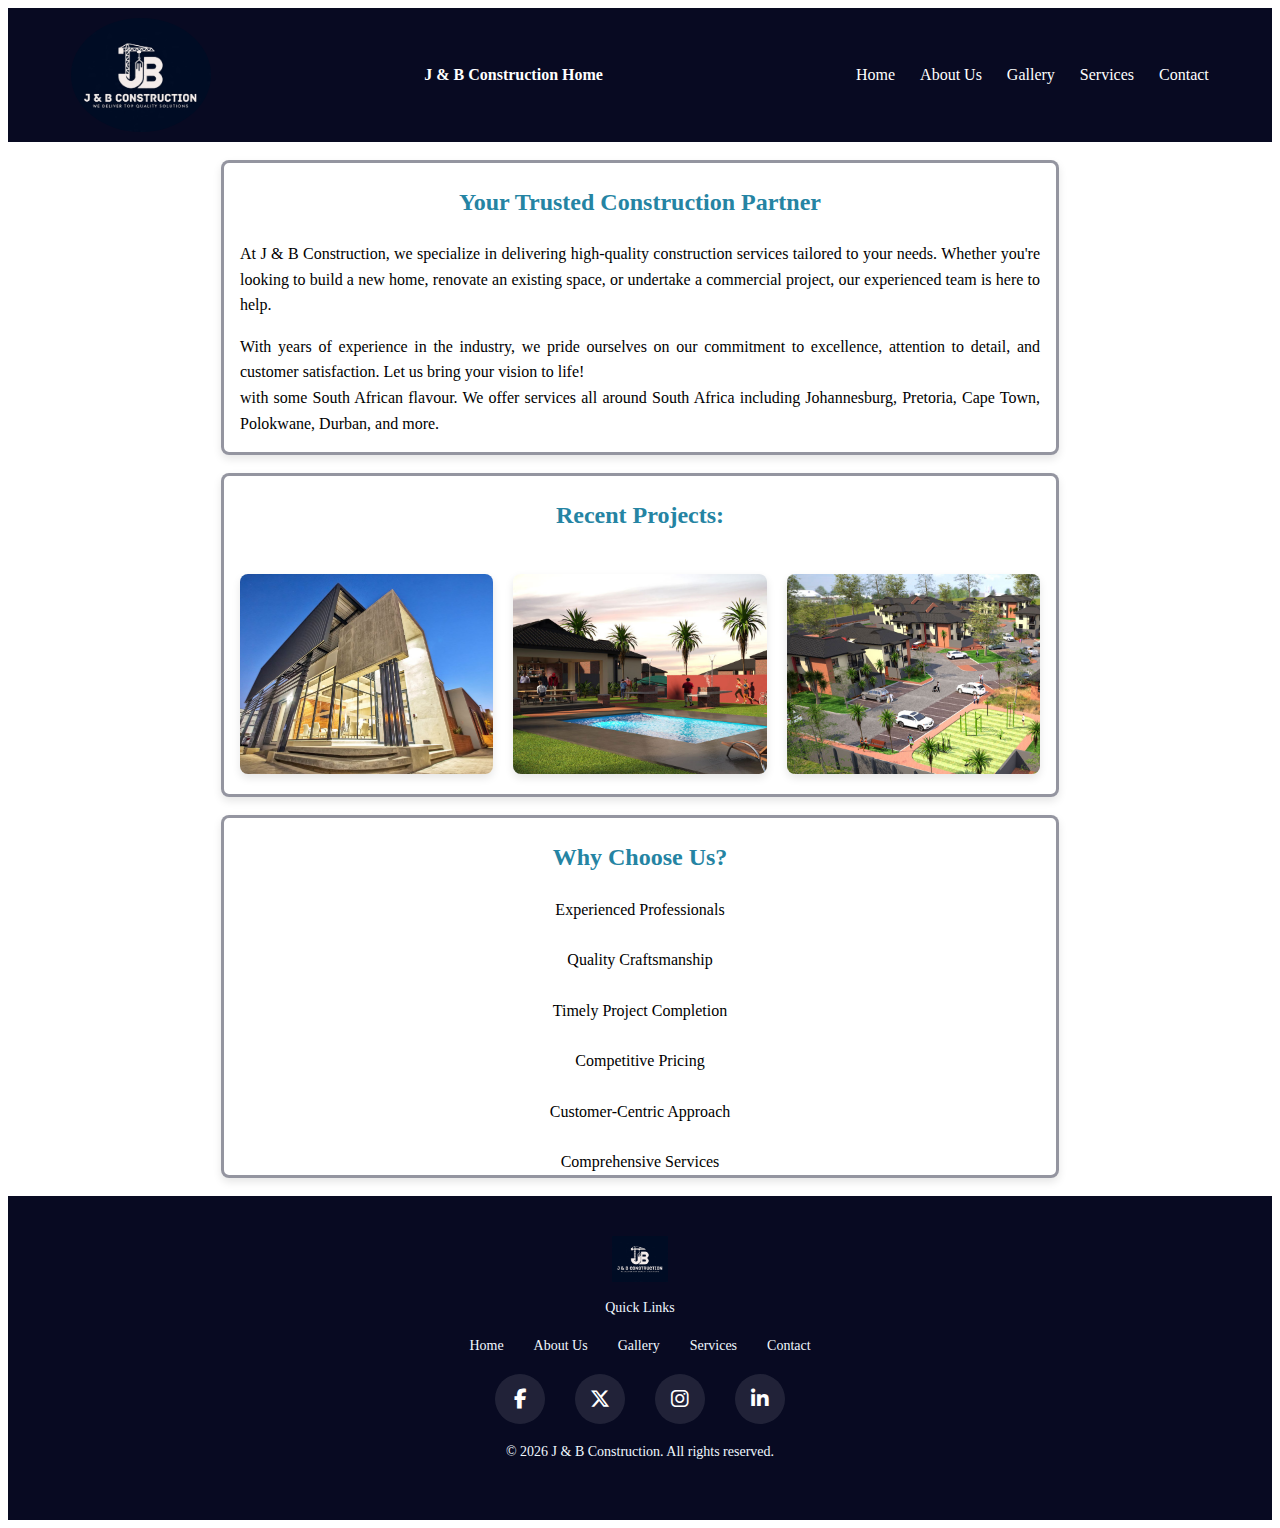
<file: index.html>
<!Doctype html>
<html lang="en">
<head>
    <meta charset="UTF-8">
     <!--  Meta Tags -->
  <meta name="author" content="Mokadi Motsuenyane">
  <meta name="description" content="Contact J & B Construction for reliable residential and commercial construction services in South Africa. Call us for quotes, consultations, and project inquiries. Quality workmanship you can trust.">
  <meta name="keywords" content="J & B Construction, construction company South Africa, residential construction, commercial construction services, building contractors, renovation services, construction quotes">
    <meta name="viewport" content="width=device-width, initial-scale=1.0">
    <title>Home| J & B Contsruction</title> 
    <link rel="stylesheet" href="css_assets/styles.css">
    <link rel="icon" href="images/logo.jpg" type="image/x-icon">
    <link rel="stylesheet" href="https://cdnjs.cloudflare.com/ajax/libs/font-awesome/6.5.0/css/all.min.css">
    <script src="js_assets/script.js"></script>
    <meta property="og:title" content="J & B Construction | Professional Building Services">
<meta property="og:description" content="J & B Construction offers trusted residential and commercial construction services across South Africa. Contact us today for expert building solutions.">
<meta property="og:type" content="website">
<meta property="og:image" content="images/logo.jpg">
<meta property="og:url" content="https://www.yourwebsite.co.za/">

</head>
<body>
    <header>
        
        <nav>
        <img src="images/altlogo.jpg" alt="J & B Construction Logo">

        <!-- Page Title -->
        <p><strong>J & B Construction Home </strong></p>
        <button class="nav-toggle" id="navToggle" aria-label="Toggle navigation menu">
                <i class="fa-solid fa-bars"></i>
            </button>
            <ul>
                <li><a href="index.html">Home</a></li>
                <li><a href="about.html">About Us</a></li>
                <li><a href="gallery.html">Gallery</a></li>
                <li><a href="services.html">Services</a></li>
                <li><a href="contact.html">Contact</a></li>
            </ul>
        </nav>
    </header>
    <main>
        <br>
        <section>
            <h2>Your Trusted Construction Partner</h2>
            <p>At J & B Construction, we specialize in delivering high-quality construction services tailored to your needs. Whether you're looking to build a new home, renovate an existing space, or undertake a commercial project, our experienced team is here to help.</p>
            <p>With years of experience in the industry, we pride ourselves on our commitment to excellence, attention to detail, and customer satisfaction. Let us bring your vision to life!
                <br> with some South African flavour.
                 We offer services all around South Africa including Johannesburg, Pretoria, Cape Town, Polokwane, Durban, and more.
            </p>
        </section>
        <br>
        <section>
            <h2>Recent Projects: </h2>
            <div class="gallery">
                <img src="images/project1.jpg" alt="Project 1">
                <img src="images/project2.jpg" alt="Project 2">
                <img src="images/project3.jpg" alt="Project 3">
        </section>
        <br>
        <section>
            <h2>Why Choose Us?</h2>
            <ul>
                <li>Experienced Professionals</li>
                <li>Quality Craftsmanship</li>
                <li>Timely Project Completion</li>
                <li>Competitive Pricing</li>
                <li>Customer-Centric Approach</li>
                <li>Comprehensive Services</li>
            </ul>
        </section>
        <br>
    </main>
    </body>
   <!-- FOOTER -->
<footer>
     <img src="images/altlogo.jpg" alt ="Description" class ="icon"><p> Quick Links</p>

    <div class="footer-links">
        <ul>
            <li><a href="index.html">Home</a></li>
            <li><a href="about.html">About Us</a></li>
            <li><a href="gallery.html">Gallery</a></li>
            <li><a href="services.html">Services</a></li>
            <li><a href="contact.html">Contact</a></li>
        </ul>
    </div>
    <div class="footer-links">
    <ul>
        <li>
            <a class="social-btn facebook" href="https://www.facebook.com/jbconstruction" target="_blank" aria-label="Facebook">
                <i class="fa-brands fa-facebook-f"></i>
            </a>
        </li>
        <li>
            <a class="social-btn twitter" href="https://www.twitter.com/jbconstruction" target="_blank" aria-label="Twitter">
                <i class="fa-brands fa-x-twitter"></i>
            </a>
        </li>
        <li>
            <a class="social-btn instagram" href="https://www.instagram.com/jbconstruction" target="_blank" aria-label="Instagram">
                <i class="fa-brands fa-instagram"></i>
            </a>
        </li>
        <li>
            <a class="social-btn linkedin" href="https://www.linkedin.com/company/jbconstruction" target="_blank" aria-label="LinkedIn">
                <i class="fa-brands fa-linkedin-in"></i>
            </a>
        </li>
    </ul>
</div>

    <p>&copy; 2026 J & B Construction. All rights reserved.</p>
</footer>

</body>
</html>
</file>
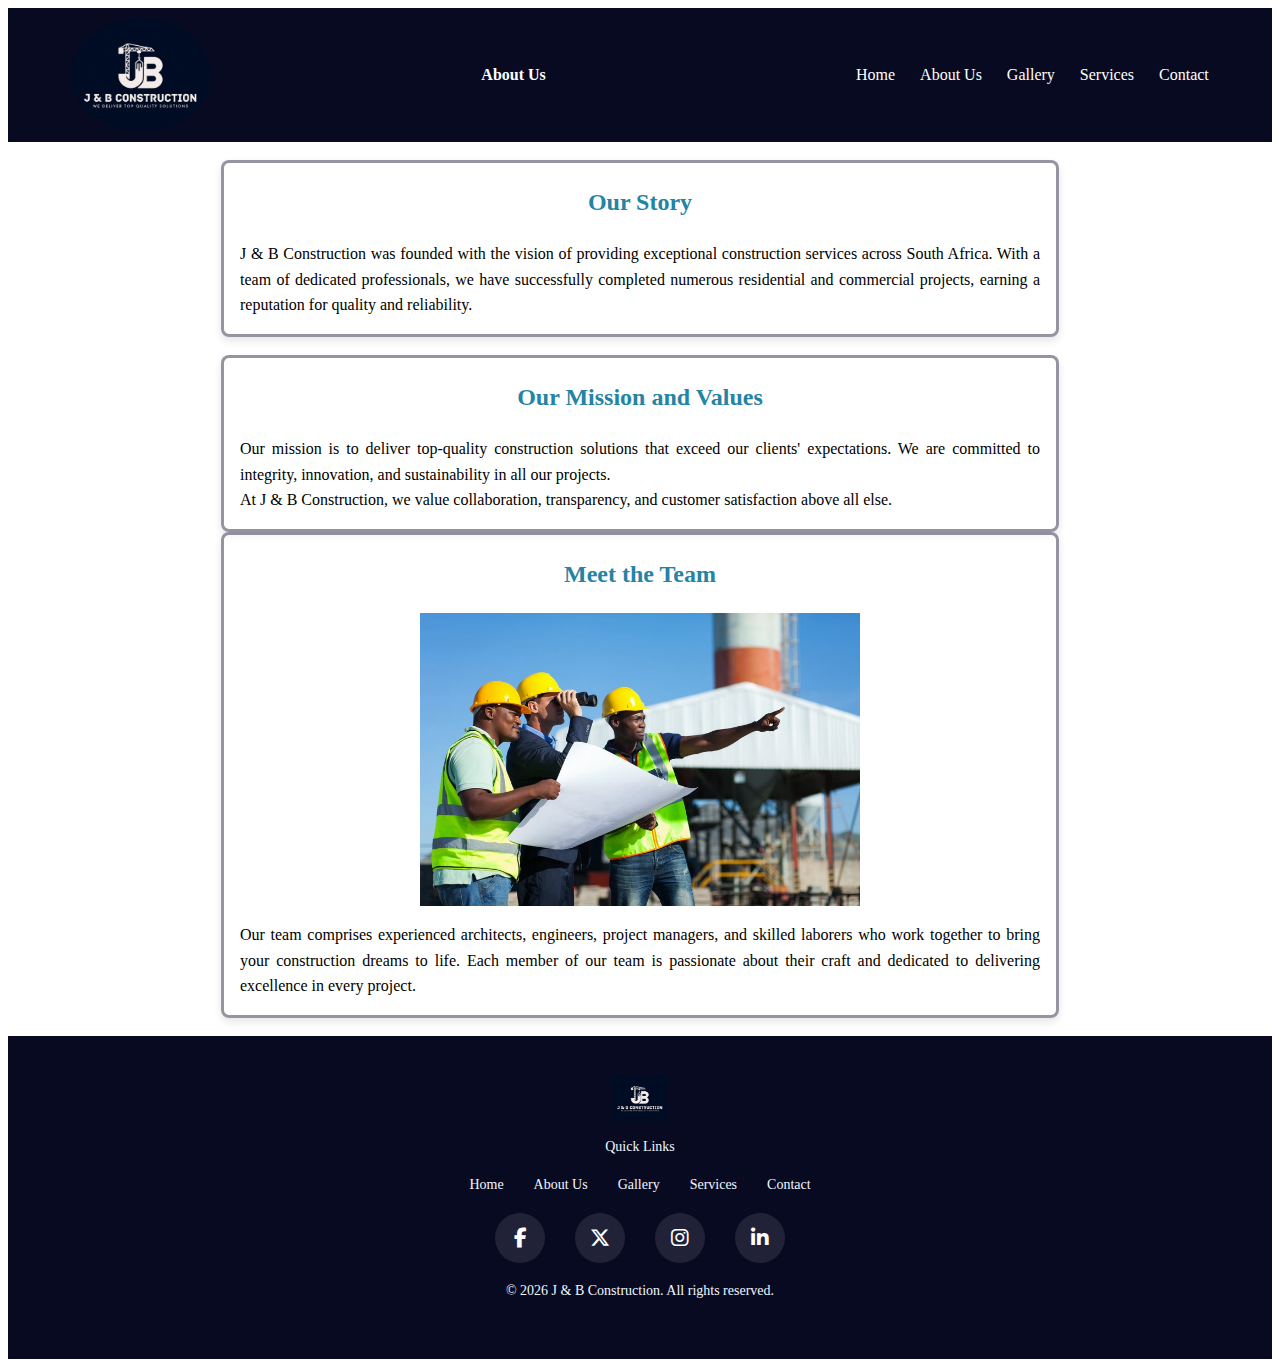
<file: about.html>
<!DOCTYPE html>
<html lang="en">
<head>
    <meta charset="UTF-8">
    <!--  Meta Tags -->
  <meta name="author" content="Mokadi Motsuenyane">
  <meta name="description" content="Contact J & B Construction for reliable residential and commercial construction services in South Africa. Call us for quotes, consultations, and project inquiries. Quality workmanship you can trust.">
  <meta name="keywords" content="J & B Construction, construction company South Africa, residential construction, commercial construction services, building contractors, renovation services, construction quotes">

    <meta name="viewport" content="width=device-width, initial-scale=1.0">
    <title>About | J & B Construction</title>
    <link rel="stylesheet" href="css_assets/styles.css">
    <link rel="icon" href="images/logo.jpg" type="image/x-icon">
     <link rel="stylesheet" href="https://cdnjs.cloudflare.com/ajax/libs/font-awesome/6.5.0/css/all.min.css">
      <script src="js_assets/script.js"></script>
      <meta property="og:title" content="J & B Construction | Professional Building Services">
<meta property="og:description" content="J & B Construction offers trusted residential and commercial construction services across South Africa. Contact us today for expert building solutions.">
<meta property="og:type" content="website">
<meta property="og:image" content="images/logo.jpg">
<meta property="og:url" content="https://www.yourwebsite.co.za/">

    </head>

<body>

<header>
    <nav>
        <!-- Logo -->
        <img src="images/altlogo.jpg" alt="J & B Construction Logo">

        <!-- Page Title -->
        <p><strong>About Us</strong></p>

        <!-- Navigation -->
         <button class="nav-toggle" id="navToggle" aria-label="Toggle navigation menu">
                <i class="fa-solid fa-bars"></i>
            </button>
        <ul>
            <li><a href="index.html">Home</a></li>
            <li><a href="about.html">About Us</a></li>
            <li><a href="gallery.html">Gallery</a></li>
            <li><a href="services.html">Services</a></li>
            <li><a href="contact.html">Contact</a></li>
        </ul>
    </nav>
</header>

<main>
    <br>
    <section>
        <h2>Our Story</h2>
        <p>
            J & B Construction was founded with the vision of providing exceptional
            construction services across South Africa. With a team of dedicated
            professionals, we have successfully completed numerous residential
            and commercial projects, earning a reputation for quality and reliability.
        </p>
    </section>
    <br>
    <section>
        <h2>Our Mission and Values</h2>
        <p>
            Our mission is to deliver top-quality construction solutions that exceed
            our clients' expectations. We are committed to integrity, innovation, and
            sustainability in all our projects.
            <br> At J & B Construction, we value
            collaboration, transparency, and customer satisfaction above all else.
        </p>
    </section>

    <section>
        <h2>Meet the Team</h2>

        <div class="team">
            <img src="images/team.jpg" alt="J & B Construction Team">
        </div>

        <p>
            Our team comprises experienced architects, engineers, project managers,
            and skilled laborers who work together to bring your construction dreams
            to life. Each member of our team is passionate about their craft and
            dedicated to delivering excellence in every project.
        </p>
    </section>
    <br>
</main>

<!-- FOOTER -->
<footer>
     <img src="images/altlogo.jpg" alt ="Description" class ="icon"><p> Quick Links</p>

    <div class="footer-links">
        <ul>
            <li><a href="index.html">Home</a></li>
            <li><a href="about.html">About Us</a></li>
            <li><a href="gallery.html">Gallery</a></li>
            <li><a href="services.html">Services</a></li>
            <li><a href="contact.html">Contact</a></li>
        </ul>
    </div>
    <div class="footer-links">
    <ul>
        <li>
            <a class="social-btn facebook" href="https://www.facebook.com/jbconstruction" target="_blank" aria-label="Facebook">
                <i class="fa-brands fa-facebook-f"></i>
            </a>
        </li>
        <li>
            <a class="social-btn twitter" href="https://www.twitter.com/jbconstruction" target="_blank" aria-label="Twitter">
                <i class="fa-brands fa-x-twitter"></i>
            </a>
        </li>
        <li>
            <a class="social-btn instagram" href="https://www.instagram.com/jbconstruction" target="_blank" aria-label="Instagram">
                <i class="fa-brands fa-instagram"></i>
            </a>
        </li>
        <li>
            <a class="social-btn linkedin" href="https://www.linkedin.com/company/jbconstruction" target="_blank" aria-label="LinkedIn">
                <i class="fa-brands fa-linkedin-in"></i>
            </a>
        </li>
    </ul>
</div>

    <p>&copy; 2026 J & B Construction. All rights reserved.</p>
</footer>

</body>
</html>
</file>
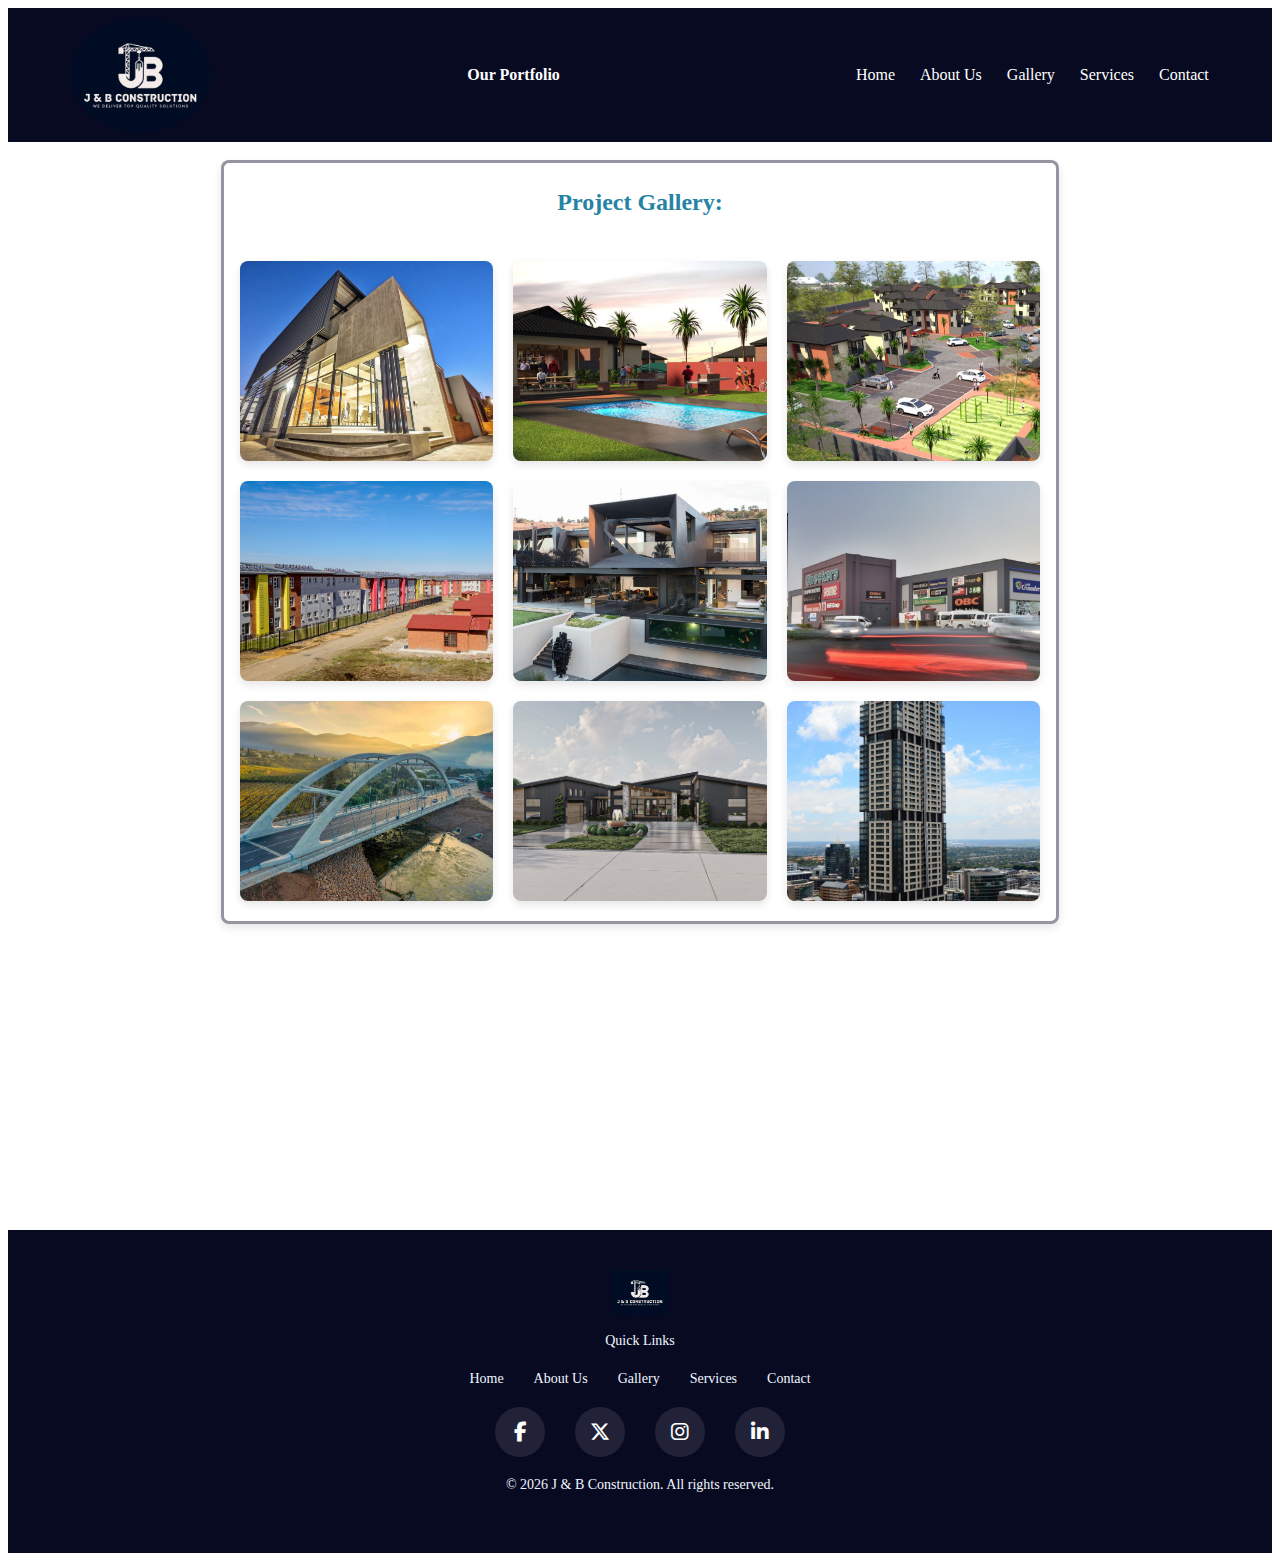
<file: gallery.html>
<!Doctype html>
<html lang="en">
<head>
    <meta charset="UTF-8">
    <meta name="viewport" content="width=device-width, initial-scale=1.0">
     <!--  Meta Tags -->
    <meta name="author" content="Mokadi Motsuenyane">
     <meta name="description" content="Contact J & B Construction for reliable residential and commercial construction services in South Africa. Call us for quotes, consultations, and project inquiries. Quality workmanship you can trust.">
    <meta name="keywords" content="J & B Construction, construction company South Africa, residential construction, commercial construction services, building contractors, renovation services, construction quotes">
    <title>Gallery| J & B Construction</title> 
    <link rel="stylesheet" href="css_assets/styles.css">
    <link rel="icon" href="images/logo.jpg" type="image/x-icon">
    <link rel="stylesheet" href="https://cdnjs.cloudflare.com/ajax/libs/font-awesome/6.5.0/css/all.min.css">
     <script src="js_assets/script.js"></script>
     <meta property="og:title" content="J & B Construction | Professional Building Services">
<meta property="og:description" content="J & B Construction offers trusted residential and commercial construction services across South Africa. Contact us today for expert building solutions.">
<meta property="og:type" content="website">
<meta property="og:image" content="images/logo.jpg">
<meta property="og:url" content="https://www.yourwebsite.co.za/">

</head>
<body>
    <header>
        <nav>
            <img src="images/altlogo.jpg" alt="J & B Construction Logo">

        <!-- Page Title -->
        <p><strong> Our Portfolio</strong></p>
        <button class="nav-toggle" id="navToggle" aria-label="Toggle navigation menu">
                <i class="fa-solid fa-bars"></i>
            </button>
            <ul>
                <li><a href="index.html">Home</a></li>
                <li><a href="about.html">About Us</a></li>
                <li><a href="gallery.html">Gallery</a></li>
                <li><a href="services.html">Services</a></li>
                <li><a href="contact.html">Contact</a></li>
            </ul>
        </nav>
    </header>
    <br>
    <main>
        <section>
            <h2>Project Gallery:</h2>
            <div class="gallery">
                <img src="images/project1.jpg" alt="Project 1">
                <img src="images/project2.jpg" alt="Project 2">
                <img src="images/project3.jpg" alt="Project 3">
                <img src="images/project4.jpg" alt="Project 4">
                <img src="images/project5.jpg" alt="Project 5">
                <img src="images/project6.jpg" alt="Project 6">
                <img src="images/project7.jpg" alt="Project 7">
                <img src="images/project8.jpg" alt="Project 8">
                <img src="images/project9.jpg" alt="Project 9">
            </div>
        </section>
        <br>
        <section>
            <h2>About Our Projects</h2>
            <p>At J & B Construction, we take pride in our diverse portfolio of projects that showcase our expertise and commitment to quality. From residential homes to commercial buildings, our gallery highlights the craftsmanship and attention to detail that goes into every project we undertake.</p>
            <p>Browse through our gallery to see examples of our work and get inspired for your next construction project. Each image represents a successful collaboration between our team and our clients, resulting in structures that are both functional and aesthetically pleasing.</p>
        </section>
        <br>
    </main>
</body>
  <!-- FOOTER -->
<footer>
     <img src="images/altlogo.jpg" alt ="Description" class ="icon"><p> Quick Links</p>

    <div class="footer-links">
        <ul>
            <li><a href="index.html">Home</a></li>
            <li><a href="about.html">About Us</a></li>
            <li><a href="gallery.html">Gallery</a></li>
            <li><a href="services.html">Services</a></li>
            <li><a href="contact.html">Contact</a></li>
        </ul>
    </div>
    <div class="footer-links">
    <ul>
        <li>
            <a class="social-btn facebook" href="https://www.facebook.com/jbconstruction" target="_blank" aria-label="Facebook">
                <i class="fa-brands fa-facebook-f"></i>
            </a>
        </li>
        <li>
            <a class="social-btn twitter" href="https://www.twitter.com/jbconstruction" target="_blank" aria-label="Twitter">
                <i class="fa-brands fa-x-twitter"></i>
            </a>
        </li>
        <li>
            <a class="social-btn instagram" href="https://www.instagram.com/jbconstruction" target="_blank" aria-label="Instagram">
                <i class="fa-brands fa-instagram"></i>
            </a>
        </li>
        <li>
            <a class="social-btn linkedin" href="https://www.linkedin.com/company/jbconstruction" target="_blank" aria-label="LinkedIn">
                <i class="fa-brands fa-linkedin-in"></i>
            </a>
        </li>
    </ul>
</div>

    <p>&copy; 2026 J & B Construction. All rights reserved.</p>
</footer>

</body>
</html>
</file>
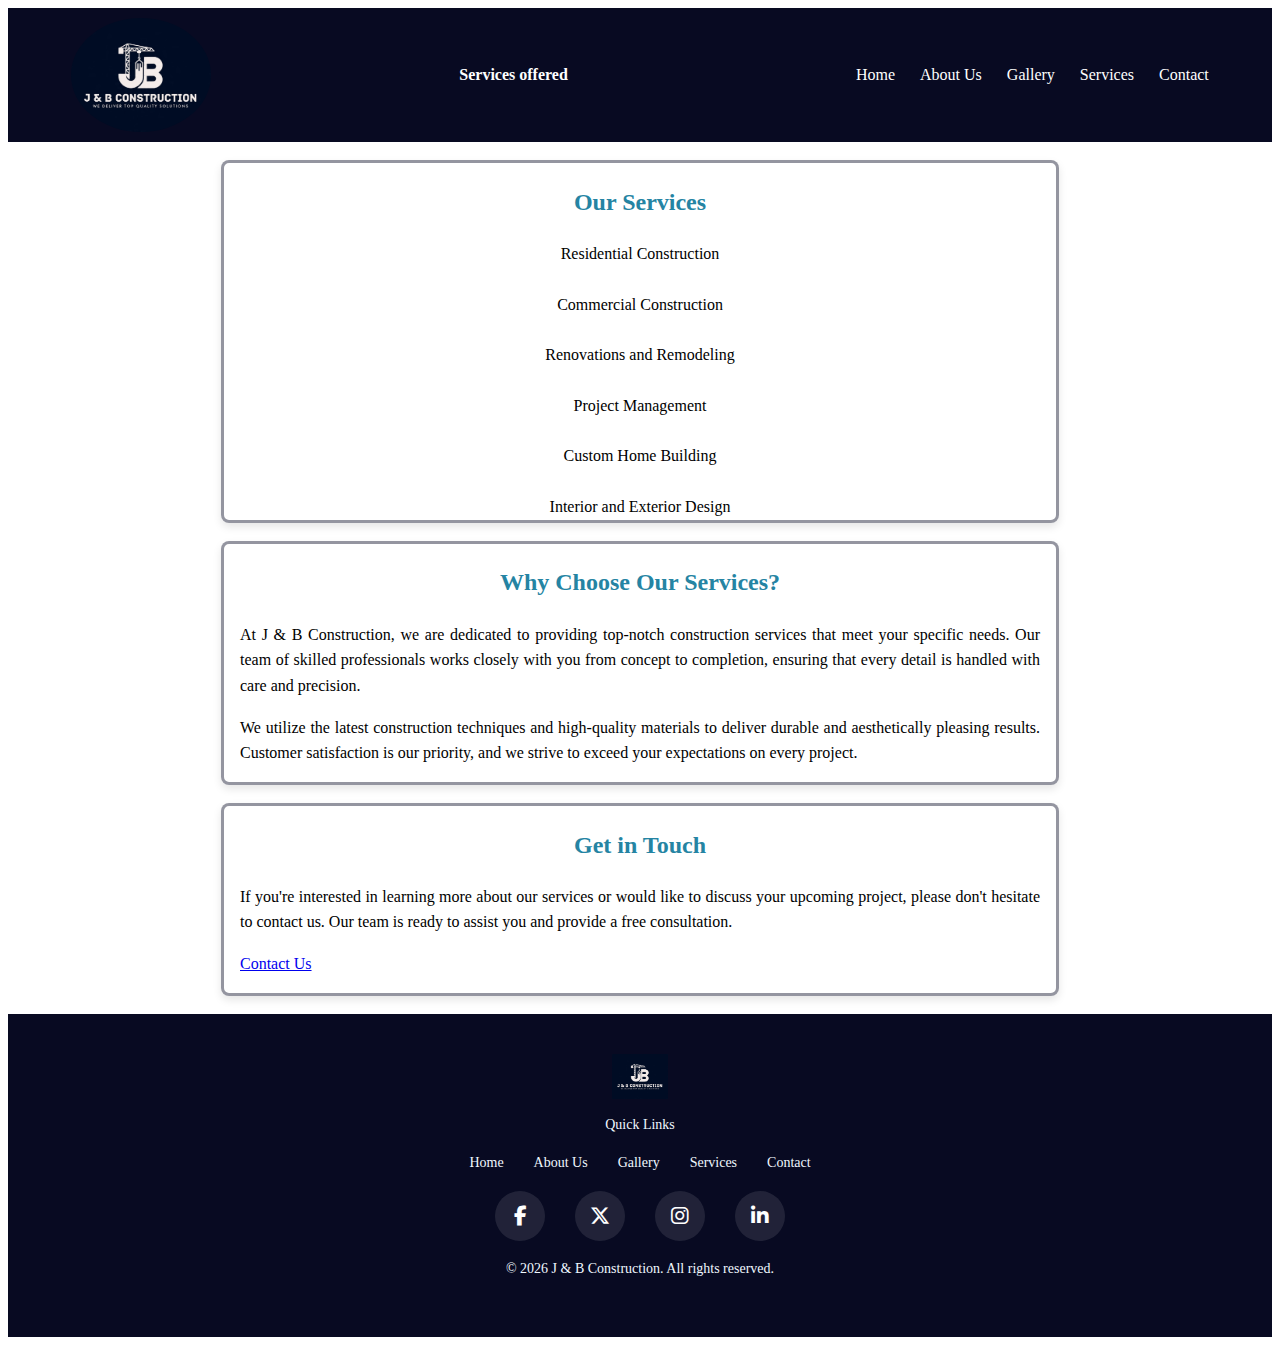
<file: services.html>
<!Doctype html>
<html lang="en">
<head>
    <meta charset="UTF-8">
    <meta name="viewport" content="width=device-width, initial-scale=1.0">
     <!--  Meta Tags -->
  <meta name="author" content="Mokadi Motsuenyane">
  <meta name="description" content="Contact J & B Construction for reliable residential and commercial construction services in South Africa. Call us for quotes, consultations, and project inquiries. Quality workmanship you can trust.">
  <meta name="keywords" content="J & B Construction, construction company South Africa, residential construction, commercial construction services, building contractors, renovation services, construction quotes">
    <title>Services| J & B Construction</title> 
    <link rel="stylesheet" href="css_assets/styles.css">
    <link rel="icon" href="images/logo.jpg" type="image/x-icon">
    <link rel="stylesheet" href="https://cdnjs.cloudflare.com/ajax/libs/font-awesome/6.5.0/css/all.min.css">
      <script src="js_assets/script.js"></script>
      <meta property="og:title" content="J & B Construction | Professional Building Services">
<meta property="og:description" content="J & B Construction offers trusted residential and commercial construction services across South Africa. Contact us today for expert building solutions.">
<meta property="og:type" content="website">
<meta property="og:image" content="images/logo.jpg">
<meta property="og:url" content="https://www.yourwebsite.co.za/">

</head>
<body>
    <header>
        <!--Navigation Bar-->
        <nav>
           <img src="images/altlogo.jpg" alt="J & B Construction Logo">

        <!-- Page Title -->
        <p><strong>Services offered</strong></p>
        <button class="nav-toggle" id="navToggle" aria-label="Toggle navigation menu">
                <i class="fa-solid fa-bars"></i>
            </button>
            <ul>
                <li><a href="index.html">Home</a></li>
                <li><a href="about.html">About Us</a></li>
                <li><a href="gallery.html">Gallery</a></li>
                <li><a href="services.html">Services</a></li>
                <li><a href="contact.html">Contact</a></li>
            </ul>
        </nav>
    </header>
    <main>
        <br>
        <section>
            <h2>Our Services</h2>
            <ul>
                <li>Residential Construction</li>
                <li>Commercial Construction</li>
                <li>Renovations and Remodeling</li>
                <li>Project Management</li>
                <li>Custom Home Building</li>
                <li>Interior and Exterior Design</li>
            </ul>
        </section>
        <br>
        <section>
            <h2>Why Choose Our Services?</h2>
            <p>At J & B Construction, we are dedicated to providing top-notch construction services that meet your specific needs. Our team of skilled professionals works closely with you from concept to completion, ensuring that every detail is handled with care and precision.</p>
            <p>We utilize the latest construction techniques and high-quality materials to deliver durable and aesthetically pleasing results. Customer satisfaction is our priority, and we strive to exceed your expectations on every project.</p>
        </section>
        <br>
        <section>
            <h2>Get in Touch</h2>
            <p>If you're interested in learning more about our services or would like to discuss your upcoming project, please don't hesitate to contact us. Our team is ready to assist you and provide a free consultation.</p>
            <p><a href="contact.html">Contact Us</a></p>
            </section>
            <br>
        </main>
     <!-- FOOTER -->
<footer>
     <img src="images/altlogo.jpg" alt ="Description" class ="icon"><p> Quick Links</p>

    <div class="footer-links">
        <ul>
            <li><a href="index.html">Home</a></li>
            <li><a href="about.html">About Us</a></li>
            <li><a href="gallery.html">Gallery</a></li>
            <li><a href="services.html">Services</a></li>
            <li><a href="contact.html">Contact</a></li>
        </ul>
    </div>
    <div class="footer-links">
    <ul>
        <li>
            <a class="social-btn facebook" href="https://www.facebook.com/jbconstruction" target="_blank" aria-label="Facebook">
                <i class="fa-brands fa-facebook-f"></i>
            </a>
        </li>
        <li>
            <a class="social-btn twitter" href="https://www.twitter.com/jbconstruction" target="_blank" aria-label="Twitter">
                <i class="fa-brands fa-x-twitter"></i>
            </a>
        </li>
        <li>
            <a class="social-btn instagram" href="https://www.instagram.com/jbconstruction" target="_blank" aria-label="Instagram">
                <i class="fa-brands fa-instagram"></i>
            </a>
        </li>
        <li>
            <a class="social-btn linkedin" href="https://www.linkedin.com/company/jbconstruction" target="_blank" aria-label="LinkedIn">
                <i class="fa-brands fa-linkedin-in"></i>
            </a>
        </li>
    </ul>
</div>

    <p>&copy; 2026 J & B Construction. All rights reserved.</p>
</footer>

</body>
</html>
</file>
<file: css_assets/styles.css>
/* ================= NAVBAR ================= */
nav {
    position: sticky;
    top: 0;
    padding: 10px 5%;
    display: flex;
    align-items: center;
    justify-content: space-between;
    background-color:#080a22;
    z-index: 1000;
    color: white;
}

.nav-links {
    display: flex;
    gap: 30px;
    list-style: none;
}

/* Mobile styles */
@media (max-width: 768px) {
    .nav-toggle {
        display: block;
    }

    .nav-links {
        position: absolute;
        top: 70px;
        left: 0;
        width: 100%;
        background: white;
        flex-direction: column;
        align-items: center;
        gap: 20px;
        padding: 20px 0;
        display: none;
    }

    .nav-links.active {
        display: flex;
    }
    
}

/* Logo */
nav img {
    max-width: 140px;
    width: 100%;
    height: auto;
    border-radius: 50%;
    object-fit: cover;
}

/* Nav list */
nav ul {
    list-style: none;
    display: flex;
    gap: 25px;
}

/* Nav links */
nav a {
    text-decoration: none;
    color: white;
    font-weight: 500;
    transition: color 0.3s ease;
}

nav a:hover {
    color: #00bfff;
}
/* HAMBURGER BUTTON */
.nav-toggle {
    display: none;
    background: none;
    border: none;
    font-size: 26px;
    cursor: pointer;
    color: #000;
}

/* footer*/
footer {
    background-color: #080a22;
    padding: 40px 20px;
    text-align: center;
}

/* Footer text */
footer p {
    color: aliceblue;
    margin-bottom: 20px;
    font-size: 14px;
}

/* Footer navigation container */
.footer-links {
    display: flex;
    justify-content: center;
    align-items: center;
    gap: 30px;
    margin: 20px 0;
}

/* Footer list */
.footer-links ul {
    list-style: none;
    display: flex;
    gap: 30px;
    padding: 0;
    margin: 0;
}
.icon{
    width: 56px;
    height: auto;
}
/* Footer list items */
.footer-links li {
    list-style: none;
}
@media (max-width: 768px) {

    .nav-links {
        position: absolute;
        top: 100%;
        left: 0;
        width: 100%;
        background: white; /* MATCH NAVBAR */
        flex-direction: column;
        align-items: center;
        gap: 20px;
        padding: 20px 0;
        display: none;
    }

    .nav-links a {
        color: white; /* ENSURE VISIBILITY */
    }

    .nav-toggle {
        color: aliceblue;
        display: block;
    }
}
/* Footer links */
footer a {
    color: aliceblue;
    text-decoration: none;
    font-size: 14px;
    font-weight: 500;
    transition: color 0.3s ease, text-decoration 0.3s ease;
}
h2{
    color: rgb(37, 132, 163);
}
footer a:hover {
    color: #00bfff;
    text-decoration: underline;
}
 .team img{
   width :55%;
  height:auto;
  margin: auto;
  background-color: #080a22;
  display: block;
  margin-left: auto;
  margin-right: auto;
 }
 
 img{
    transition: transform 2s ease-in-out 0.5s;
 }

 img:hover{
    transform: scale(1.1);
 }

 section{
     margin: 0 auto;
  padding: 0 1rem;
  border-radius: 8px;
  max-width: 800px;
  text-align: justify;
  line-height: 1.6;
  font-size: 1rem;
  background-color: rgba(255, 255, 255, 0.445) ;
  border-color: #080a226e;
  box-shadow: 0 4px 8px rgba(0,0,0,0.1);
  border-style: solid;
 }
section h2{
    text-align: center;
}
section:hover{
 transform: translateY(-10px);
 box-shadow: 0 25px 40px rgba(0, 0, 0, 0.2);
}

section ul {
    display: flex;
    flex-direction: column; /* This makes items vertical */
    gap: 25px;
    justify-content: center; /* Controls vertical alignment in column layout */
    align-items: center; /* Controls horizontal alignment in column layout */
    padding: 0;
    margin: 0;
    list-style: none;
}
/*  RESPONSIVE */
@media (max-width: 768px) {

    /* NAVBAR */
    nav {
        flex-direction: column;
        gap: 15px;
    }

    nav ul {
        flex-direction: column;
        align-items: center;
        gap: 15px;
    }

    /* FOOTER */
    .footer-links {
        flex-direction: column;
        gap: 15px;
    }

    .footer-links ul {
        flex-direction: column;
        align-items: center;
        gap: 12px;
    }

    nav a,
    footer a {
        font-size: 14px;
    }
}
/* SOCIAL BUTTONS */
.social-btn {
    width: 50px;
    height: 50px;
    border-radius: 50%;
    display: flex;
    align-items: center;
    justify-content: center;
    background-color: rgba(255, 255, 255, 0.1);
    color: white;
    font-size: 20px;
    transition: all 0.3s ease;
}

/* Hover effect */
.social-btn:hover {
    transform: translateY(-4px);
    box-shadow: 0 6px 15px rgba(0, 191, 255, 0.4);
}

/* Platform colors on hover */
.social-btn.facebook:hover {
    background-color: #ffffff;
}

.social-btn.twitter:hover {
    background-color: #000000;
}

.social-btn.instagram:hover {
    background: radial-gradient(circle at 30% 30%, #feda75, #d62976, #962fbf);
}

.social-btn.linkedin:hover {
    background-color: #0a66c2;
}
.gallery {
    display: grid;
    grid-template-columns: repeat(auto-fit, minmax(250px, 1fr));
    gap: 20px;
    padding: 20px 0;
}

.gallery img {
    width: 100%;
    height: 200px;
    object-fit: cover;
    border-radius: 8px;
    box-shadow: 0 4px 8px rgba(0, 0, 0, 0.1);
    transition: transform 0.3s ease, box-shadow 0.3s ease;
}

.gallery img:hover {
    transform: scale(1.03);
    box-shadow: 0 6px 12px rgba(0, 0, 0, 0.15);
}

/* Responsive adjustments */
@media (max-width: 768px) {
    .gallery {
        grid-template-columns: repeat(auto-fit, minmax(180px, 1fr));
        gap: 15px;
    }
    
    .gallery img {
        height: 180px;
    }
}

@media (max-width: 480px) {
    .gallery {
        grid-template-columns: 1fr 1fr;
        gap: 10px;
    }
    
    .gallery img {
        height: 150px;
    }
}
/* Basic styling for the sections */
.contact-section,
.social-section,
.location-section {
    margin-bottom: 2rem;
    padding: 1.5rem;
    background-color: #f8f9fa;
    border-radius: 8px;
    box-shadow: 0 2px 4px rgba(0,0,0,0.1);
}

.form-group {
    margin-bottom: 1.5rem;
}

.form-group label {
    display: block;
    margin-bottom: 0.5rem;
    font-weight: 600;
    color: #333;
}

.form-group input,
.form-group textarea {
    width: 100%;
    padding: 0.75rem;
    border: 1px solid #ddd;
    border-radius: 4px;
    font-size: 1rem;
    box-sizing: border-box;
}

.form-group input:focus,
.form-group textarea:focus {
    outline: none;
    border-color: #007bff;
    box-shadow: 0 0 0 3px rgba(0,123,255,0.25);
}

.submit-btn {
    background-color: #007bff;
    color: white;
    padding: 0.75rem 2rem;
    border: none;
    border-radius: 4px;
    font-size: 1rem;
    cursor: pointer;
    width: 100%;
    transition: background-color 0.3s;
}

.submit-btn:hover {
    background-color: #0056b3;
}

.social-links {
    display: flex;
    gap: 1rem;
    flex-wrap: wrap;
    margin-top: 1rem;
}

.social-link {
    display: inline-flex;
    align-items: center;
    gap: 0.5rem;
    padding: 0.75rem 1.25rem;
    background-color: #fff;
    border: 1px solid #ddd;
    border-radius: 4px;
    text-decoration: none;
    color: #333;
    transition: all 0.3s;
}

.social-link:hover {
    background-color: #f0f0f0;
    transform: translateY(-2px);
    box-shadow: 0 4px 8px rgba(0,0,0,0.1);
}

.social-icon {
    font-size: 1.25rem;
}

.company-address {
    font-style: normal;
    line-height: 1.6;
    margin-bottom: 1.5rem;
    padding: 1rem;
    background-color: #fff;
    border-radius: 4px;
    border-left: 4px solid #007bff;
}

.map-container {
    border-radius: 8px;
    overflow: hidden;
    margin-top: 1rem;
}

/* Responsive adjustments */
@media (max-width: 768px) {
    .social-links {
        flex-direction: column;
    }
    
    .social-link {
        justify-content: center;
    }
}
.card{
        margin: 0 auto;
  padding: 0 1rem;
  border-radius: 8px;
  max-width: 800px;
  text-align: justify;
  line-height: 1.6;
  font-size: 1rem;
  background-color: rgba(255, 255, 255, 0.445) ;
  border-color: #080a226e;
  box-shadow: 0 4px 8px rgba(0,0,0,0.1);
  border-style: solid;
}

.card ul{
        display: flex;
    flex-direction: row; /* This makes items vertical */
    gap: 25px;
    justify-content: center; /* Controls vertical alignment in column layout */
    align-items: center; /* Controls horizontal alignment in column layout */
    padding: 0;
    margin: 0;
    list-style: none;
}

.card .social-btn{
    background-color: #0185b1;
}
.card .social-btn.facebook:hover {
    background-color: #0212ff;
}
.map-container{
         margin: 0 auto;
  padding: 0 1rem;
  border-radius: 8px;
  max-width: 800px;
  text-align: justify;
  line-height: 1.6;
  font-size: 1rem;
  background-color: rgba(255, 255, 255, 0.445) ;
  border-color: #080a226e;
  box-shadow: 0 4px 8px rgba(0,0,0,0.1);
  border-style: solid;
}

/* Mobile nav */
.nav-toggle {
    display: none;
    background: none;
    border: none;
    font-size: 28px;
    cursor: pointer;
}

/* Mobile behavior */
@media (max-width: 768px) {

    .nav-toggle {
        display: block;
    }

    nav ul {
        display: none;
        flex-direction: column;
        width: 100%;
        text-align: center;
    }

    nav ul.active {
        display: flex;
    }
}

* Mobile-optimized map container */
    .map-container {
        margin: 2rem auto;
        padding: 1rem;
        border-radius: 8px;
        max-width: 900px;
        text-align: center;
        background-color: rgba(255, 255, 255, 0.445);
        border-color: #080a226e;
        box-shadow: 0 4px 8px rgba(0,0,0,0.1);
        border-style: solid;
    }

    .map-container h2 {
        text-align: center;
        color: rgb(37, 132, 163);
        margin-bottom: 1.5rem;
    }

    #map {
        width: 100%;
        max-width: 800px;
        height: 450px;
        border-radius: 8px;
        margin: 0 auto;
        box-shadow: 0 4px 12px rgba(0, 0, 0, 0.15);
        touch-action: pan-x pan-y;
    }

    /* Mobile responsiveness */
    @media (max-width: 768px) {
        .map-container {
            padding: 0.5rem;
            margin: 1rem auto;
        }
        
        #map {
            height: 350px;
        }
    }

    @media (max-width: 480px) {
        #map {
            height: 300px;
            border-radius: 4px;
        }
    }

    /* Map controls positioning for mobile */
    @media (max-width: 480px) {
        .leaflet-control-zoom {
            margin-top: 10px !important;
            margin-right: 10px !important;
        }
        
        .leaflet-control-zoom a {
            width: 36px !important;
            height: 36px !important;
            line-height: 36px !important;
            font-size: 20px !important;
        }
    }
</file>
